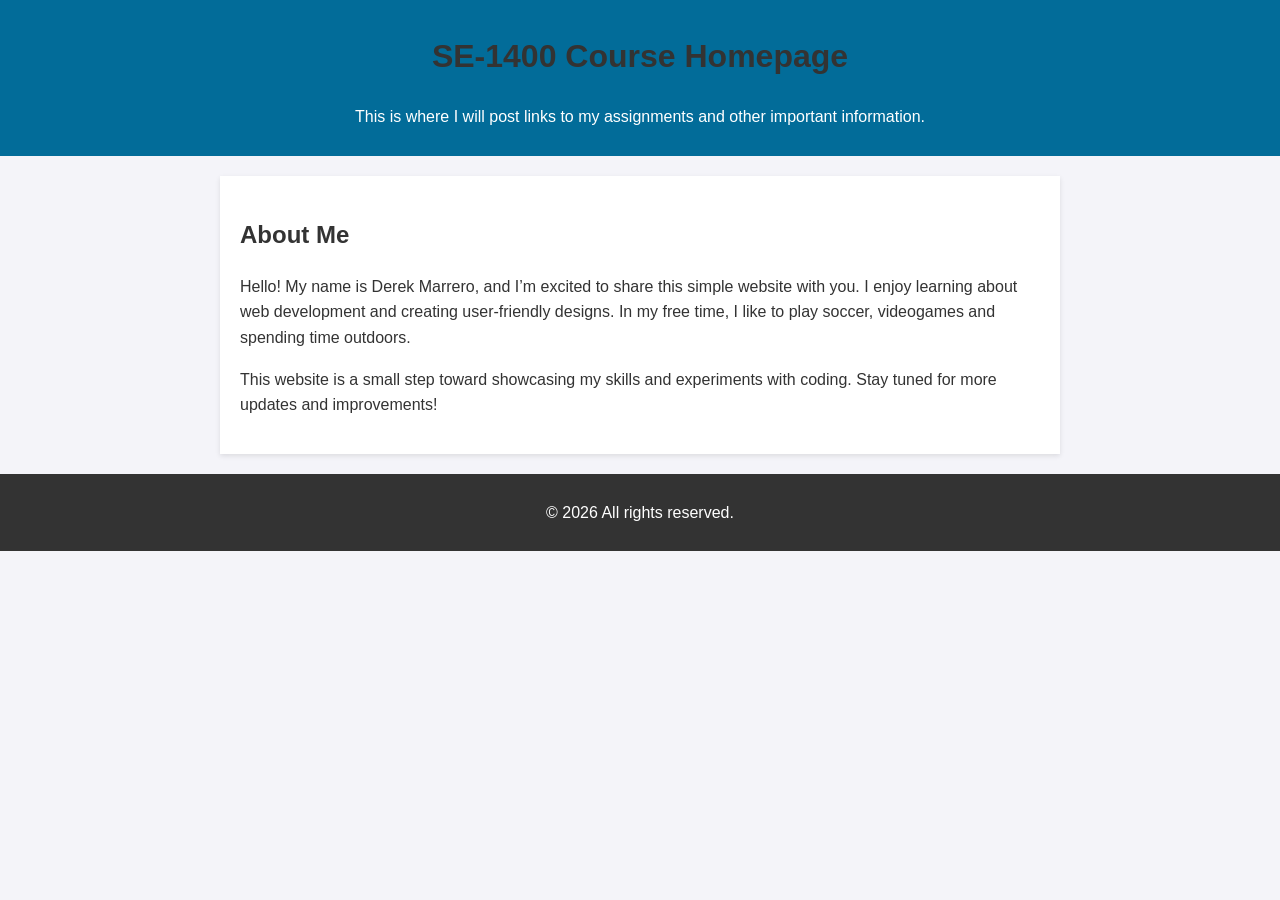
<file: index.html>
<!DOCTYPE html>
<html lang="en">
<head>
    <meta charset="UTF-8">
    <meta name="viewport" content="width=device-width, initial-scale=1.0">
    <meta name="robots" content="noindex, nofollow">
    <title>SE1400 Assignmnet Files</title>
    <style>
        body { font-family: Arial, sans-serif; line-height: 1.6; margin: 0; padding: 0; background-color: #f4f4f9; color: #333; }
        header { background: #026c99; color: white; padding: 10px 0; text-align: center; }
        section { max-width: 800px; margin: 20px auto; padding: 20px; background: white; box-shadow: 0 2px 5px rgba(0, 0, 0, 0.1); }
        h1, h2 { color: #333; }
        ul { list-style: none; padding: 0; }
        ul li { margin: 5px 0; }
        ul li a { color: #026c99; text-decoration: none; font-weight: bold; }
        ul li a:hover { text-decoration: underline; }
        footer { text-align: center; padding: 10px; margin-top: 20px; background: #333; color: white; }
    </style>
</head>
<body>
    <header>
        <h1>SE-1400 Course Homepage</h1>
        <p>This is where I will post links to my assignments and other important information.</p>
    </header>
    <section>
        <h2>About Me</h2>
        <p>Hello! My name is Derek Marrero, and I’m excited to share this simple website with you. I enjoy learning about web development and creating user-friendly designs. In my free time, I like to play soccer, videogames and spending time outdoors.</p>
        <p>This website is a small step toward showcasing my skills and experiments with coding. Stay tuned for more updates and improvements!</p>
    </section>
    <footer>
        <p>&copy; <span id="currentYear"></span> All rights reserved.</p>
    </footer>
    <script>
        document.getElementById('currentYear').textContent = new Date().getFullYear();
    </script>
</body>
</html>
</file>
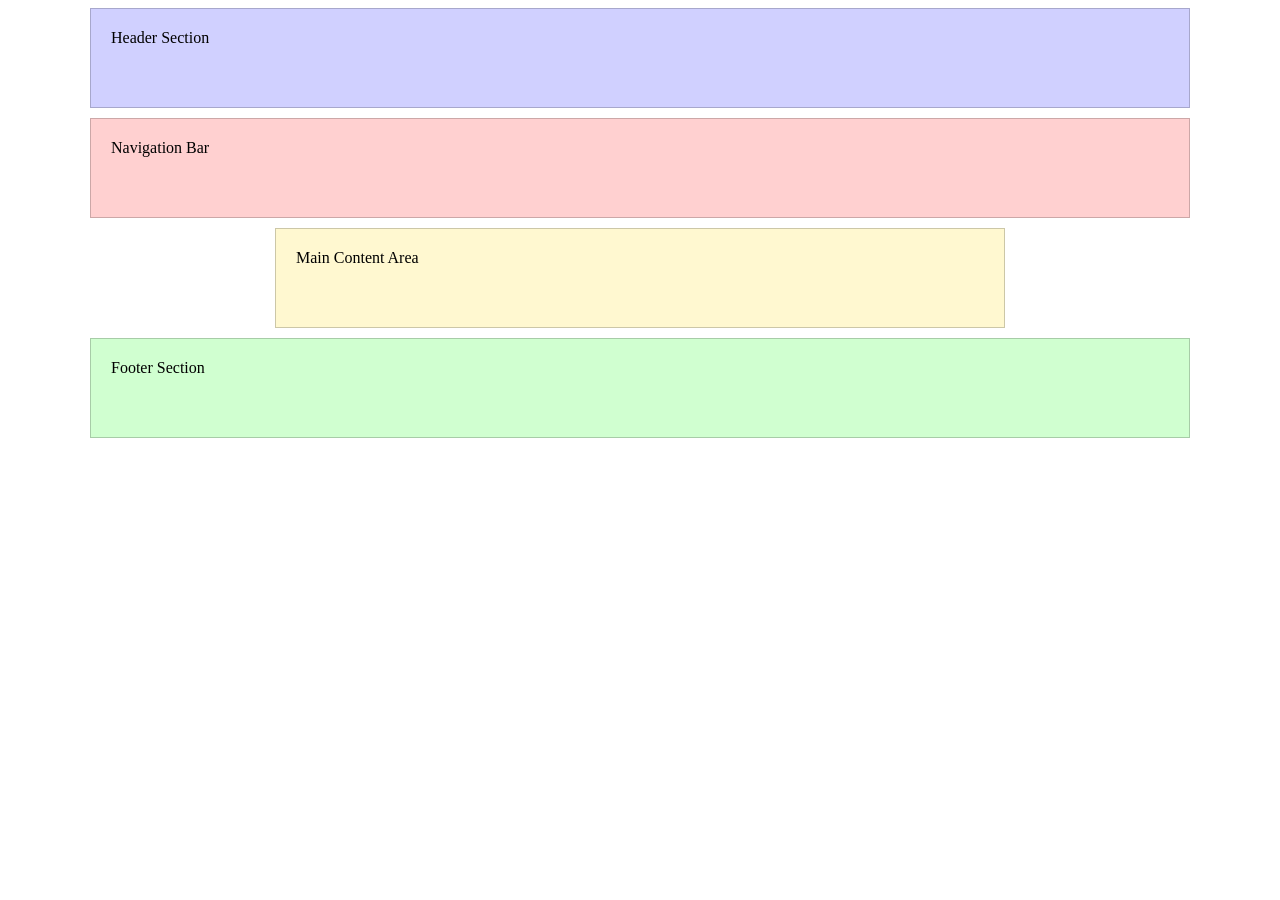
<file: milestone4/index.html>
<!DOCTYPE html>
<html lang="en">
<head>
    <meta charset="utf-8">
    <meta name="viewport" content="width=device-width, initial-scale=1.0">
    <title>Milestone 4</title>
    <link rel="stylesheet" href="styles.css">
</head>
<body>
    <header class="grid-item header-area">Header Section</header>
    <nav class="grid-item nav-area">Navigation Bar</nav>
    <main class="grid-item main-area">Main Content Area</main>
    <footer class="grid-item footer-area">Footer Section</footer>
</body>
</html>
</file>
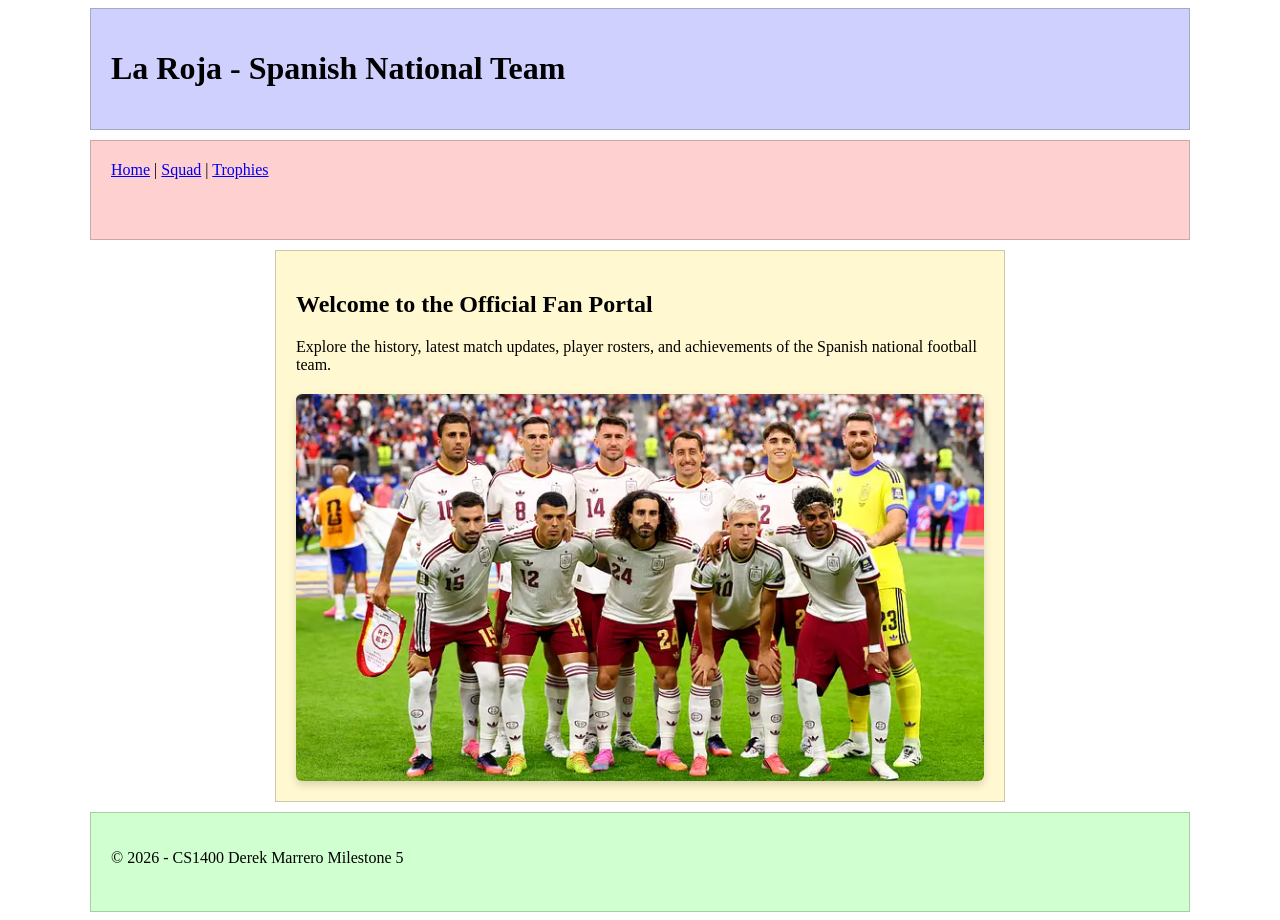
<file: milestone5/index.html>
<!DOCTYPE html>
<html lang="en">
<head>
    <meta charset="utf-8">
    <meta name="viewport" content="width=device-width, initial-scale=1.0">
    <title>Spanish National Football Team</title>
    <link rel="stylesheet" href="styles.css">
</head>
<body>
    <header class="grid-item header-area"><h1>La Roja - Spanish National Team</h1></header>
    <nav class="grid-item nav-area">
        <a href="#home">Home</a> | 
        <a href="#squad">Squad</a> | 
        <a href="#trophies">Trophies</a></nav>
    <main class="grid-item main-area"><div class="content-box">
            <h2>Welcome to the Official Fan Portal</h2>
            <p>Explore the history, latest match updates, player rosters, and achievements of the Spanish national football team.</p>
            <div class="image-container">
                <img src="seleccion.jpg" alt="Spanish National Football Team" class="hero-image">
            </div>
        </div>
    </main>
    <footer class="grid-item footer-area"><p>&copy; 2026 - CS1400 Derek Marrero Milestone 5</p></footer>
</body>
</html>
</file>
<file: milestone4/styles.css>
body {
    display: grid;
    grid-template-columns: minmax(0px, 1fr) repeat(6, minmax(0, 175px)) minmax(0px, 1fr);
    grid-auto-rows: minmax(100px, auto);
    gap: 10px;
}

.grid-item {
    background-color: rgba(255, 255, 255, 0.3);
    border: 1px solid rgba(0, 0, 0, 0.2);
    padding: 20px;
}

.header-area {
    grid-column: 2 / 8;
    grid-row: 1;
    background-color: rgba(100, 100, 255, 0.3); 
}

.nav-area {
    grid-column: 2 / 8;
    grid-row: 2;
    background-color: rgba(255, 100, 100, 0.3);
}

.main-area {
    grid-column: 3 / 7;
    grid-row: 3;
    background-color: rgba(255, 230, 100, 0.3);
}

.footer-area {
    grid-column: 2 / 8;
    grid-row: 4;
    background-color: rgba(100, 255, 100, 0.3);
}
</file>
<file: milestone5/styles.css>
body {
    display: grid;
    grid-template-columns: minmax(0px, 1fr) repeat(6, minmax(0, 175px)) minmax(0px, 1fr);
    grid-auto-rows: minmax(100px, auto);
    gap: 10px;
}

.grid-item {
    background-color: rgba(255, 255, 255, 0.3);
    border: 1px solid rgba(0, 0, 0, 0.2);
    padding: 20px;
}

.header-area {
    grid-column: 2 / 8;
    grid-row: 1;
    background-color: rgba(100, 100, 255, 0.3); 
}

.nav-area {
    grid-column: 2 / 8;
    grid-row: 2;
    background-color: rgba(255, 100, 100, 0.3);
}

.main-area {
    grid-column: 3 / 7;
    grid-row: 3;
    background-color: rgba(255, 230, 100, 0.3);
}

.image-container {
    margin-top: 20px;
    width: 100%;
}

.hero-image {
    width: 100%;            
    height: auto;          
    display: block;          
    border-radius: 6px;      
    box-shadow: 0 4px 8px rgba(0, 0, 0, 0.15); 
}

.footer-area {
    grid-column: 2 / 8;
    grid-row: 4;
    background-color: rgba(100, 255, 100, 0.3);
}
</file>
